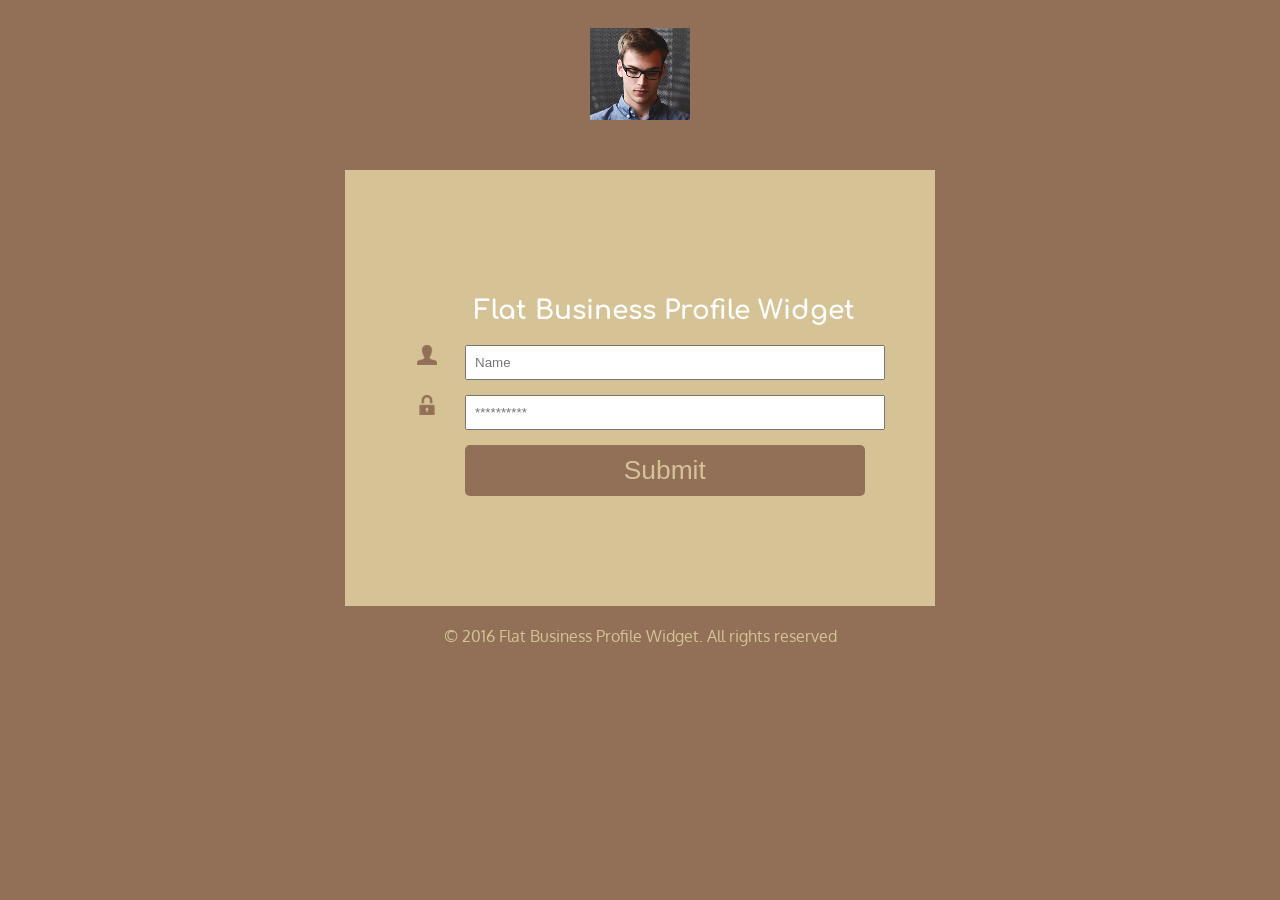
<file: index.html>
<!DOCTYPE html>
<html lang="en">
<head>
    <meta charset="UTF-8">
    <meta name="viewport" content="width=device-width, initial-scale=1.0">
    <link rel="stylesheet" type="text/css" href="loginform.css">
    <title>Login Form</title>
</head>
<body>
  <img src="images/image-photo.jpg" alt="Image of a man" width="100" class="center-img">
  
    <main>
 <img src="images/triangle.png" alt="Profile Icon" class="triange-img">
    <div class="login-box">
     <h2>Flat Business Profile Widget</h2>
  
  <!-- Image inside the box -->
  <img src="images/user.png" alt="Profile Icon" class="login-img">
  
  <form>
<input type="text" id="username" name="username" placeholder="Name">
<img src="images/pass.png" alt="Lock" class="lock-img">
<input type="password" id="password" name="password" placeholder="**********">
<button type="submit">Submit</button>
  </form>
</div>
 </main>
<footer>© 2016 Flat Business Profile Widget. All rights reserved</footer>
</body>
</html>
</file>
<file: loginform.css>
@import url('https://fonts.googleapis.com/css?family=Oxygen');
@import url('https://fonts.googleapis.com/css?family=Comfortaa:700|Open+Sans:400,700'); 
@import url('https://maxcdn.bootstrapcdn.com/font-awesome/4.7.0/css/font-awesome.min.css');

body {
  background-color: #927057;
  color: #fff;
  padding: 20px;
  font-family: 'Oxygen', sans-serif;
}

main {
  width: 470px;
  margin: 50px auto 0;
  padding: 50px 60px 70px 60px;
  background: #d5c395;
  text-align: center;
  font-family: 'Comfortaa', sans-serif;
    
}

.login-box {
  Outline: None; 
 Border: none; 
 Padding: 10px 10px 10px 60px; 
 Width: 85%; 
 font-size: 1.1em; 
 border-radius: 5px; 
 Margin-bottom: 30px;
 font-family: 'Comfortaa', sans-serif;
}

.login-box h2 {
  text-align: center;
  margin-bottom: 20px;
}

.login-box label {
  display: block;
  margin: 10px 0 5px;

  
}

.login-box input {
  width: 100%;
  padding: 8px;
  margin-bottom: 15px;
  color: #927057;
  background-image: -moz-element(  );
  
}

.login-box button {
  Outline: none; 
 Border: none; 
 Background: #927057; 
 Padding: 10px; 
 Width: 100%; 
 Max-Width: 500px; 
 font-size: 1.5em; 
 Color: #d5c395; 
 border-radius: 5px; 
}

.login-box button:hover {
  background-color: #7a5a46;
}

.center-img {
  display: block;
  margin: 0 auto;
}

.login-img {
  position: absolute;
  left: 12px;
  width: 20px;
  height: 20px;
  border: none;
}
.lock-img {
  position: absolute;
  left: 12px;
  width: 20px;
  height: 20px;
  border: none;
 
}
.triange-img {
  position: center;
  width: 40px;
  height: 40px;
  border: none;
}


.login-box {
  position: relative; /* makes the box the reference point */
}

footer {
  display: flex;
  justify-content: center; /* horizontal center */
  align-items: center;     /* vertical center if you set a height */
  margin-top: 20px;
  color: #d5c395;
}
</file>
